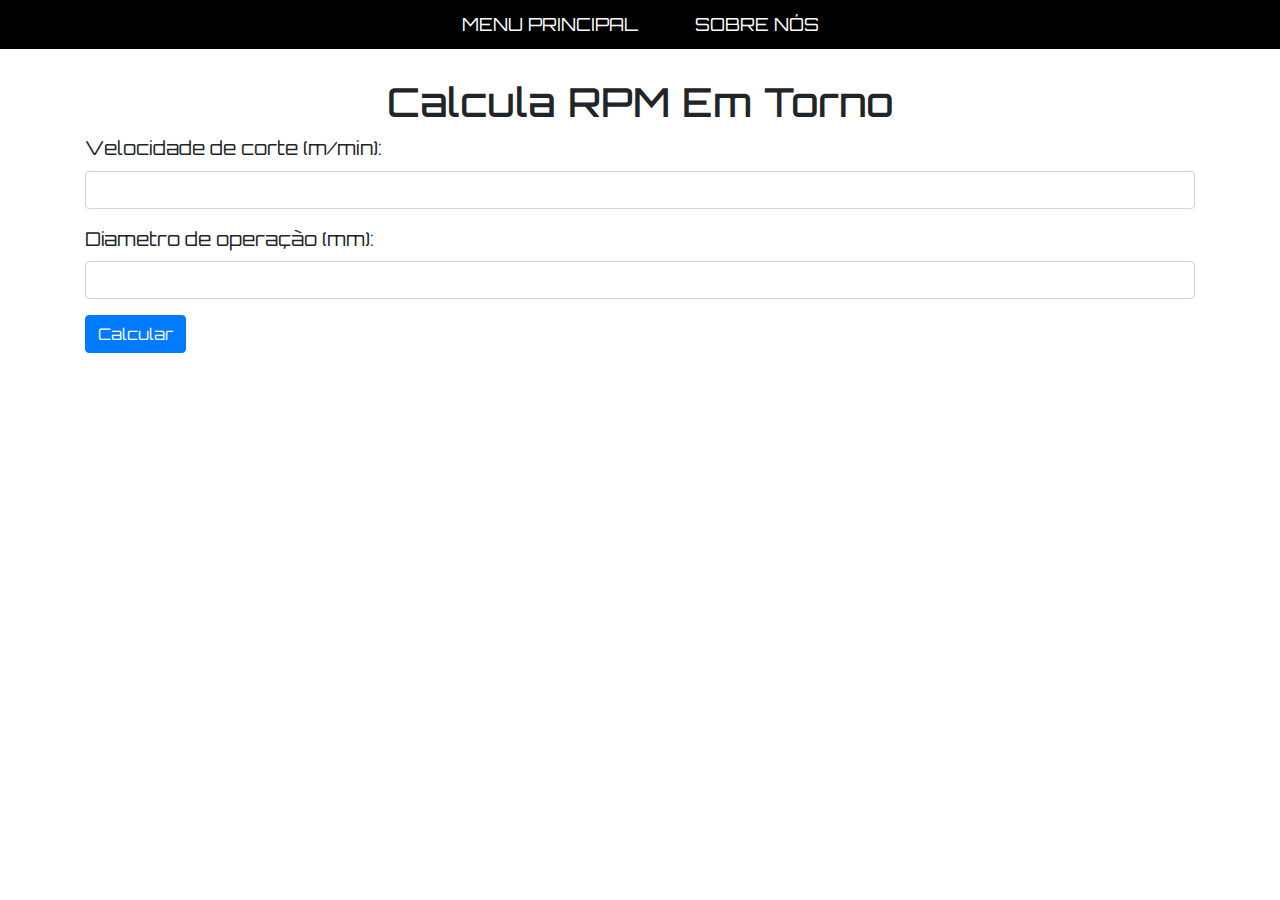
<file: page1.html>
<!DOCTYPE html>
<html lang="en">
<head>
  <meta charset="UTF-8">
  <meta name="viewport" content="width=device-width, initial-scale=1.0">
  <!-- Include Bootstrap CSS and JavaScript -->
  <link rel="stylesheet" href="https://stackpath.bootstrapcdn.com/bootstrap/4.5.2/css/bootstrap.min.css">
  <script src="https://code.jquery.com/jquery-3.5.1.slim.min.js"></script>
  <script src="https://cdn.jsdelivr.net/npm/@popperjs/core@2.5.3/dist/umd/popper.min.js"></script>
  <script src="https://stackpath.bootstrapcdn.com/bootstrap/4.5.2/js/bootstrap.min.js"></script>
  <link rel="stylesheet" href="styles.css">
  <script src="functions.js"></script>
  <link rel="stylesheet" href="https://fonts.googleapis.com/css2?family=Orbitron:wght@400;700&display=swap">



</head>

<body>


    <header>
        <button id="menu-principal">MENU PRINCIPAL</button>
        <button id="sobre-nos">SOBRE NÓS</button>
    </header>

    <br>

    <div class="calculator-container container">
    <h1 class="text-center">Calcula RPM Em Torno</h1>
    <form id="rpm-calculator-form">
        <div class="form-group">
        <label for="cutting-speed">Velocidade de corte (m/min):</label>
        <input type="text" class="form-control" id="cutting-speed" required>
        </div>
        <div class="form-group">
        <label for="workpiece-diameter">Diametro de operação (mm):</label>
        <input type="text" class="form-control" id="workpiece-diameter" required>
        </div>
        <button type="submit" class="btn btn-primary">Calcular</button>
    </form>
    <div id="result"  style="font-size: 100px;" class="mt-3"></div>
    </div>

</body>
</file>
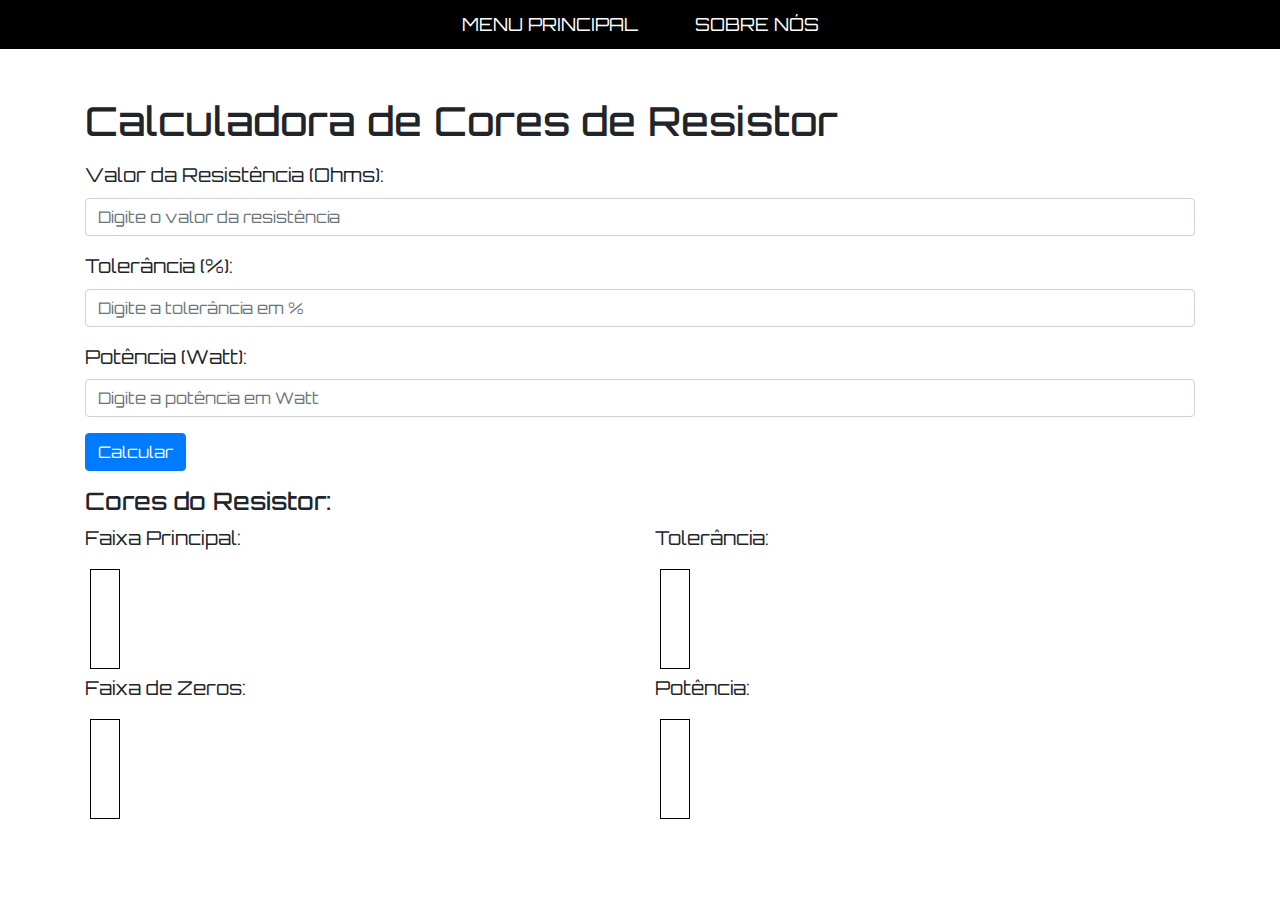
<file: page2.html>
<!DOCTYPE html>
<html lang="en">
<head>
    <meta charset="UTF-8">
    <meta name="viewport" content="width=device-width, initial-scale=1.0">
    <title>Calcula Cor do Resistor</title>
    <link rel="stylesheet" href="https://stackpath.bootstrapcdn.com/bootstrap/4.5.2/css/bootstrap.min.css">
    <link rel="stylesheet" href="styles.css">
    <link rel="stylesheet" href="https://fonts.googleapis.com/css2?family=Orbitron:wght@400;700&display=swap">
    <script src="functions.js"></script>
    <script src="https://code.jquery.com/jquery-3.6.0.min.js"></script>


</head>
<body>

    <header>
        <button id="menu-principal">MENU PRINCIPAL</button>
        <button id="sobre-nos">SOBRE NÓS</button>
    </header>

    <div class="container">
        <h1 class="mt-5">Calculadora de Cores de Resistor</h1>
        <div class="mt-3">
            <div class="form-group">
                <label for="resistance">Valor da Resistência (Ohms):</label>
                <input type="number" id="resistance" class="form-control" placeholder="Digite o valor da resistência">
            </div>
            <div class="form-group">
                <label for="tolerance">Tolerância (%):</label>
                <input type="number" id="tolerance" class="form-control" placeholder="Digite a tolerância em %">
            </div>
            <div class="form-group">
                <label for="power">Potência (Watt):</label>
                <input type="number" id="power" class="form-control" placeholder="Digite a potência em Watt">
            </div>
            <button class="btn btn-primary" id="calculate">Calcular</button>
        </div>
        <div class="mt-3">
            <h4>Cores do Resistor:</h4>
            <div class="row">
                <div class="col">
                    <p>Faixa Principal: <span id="main-color"></span></p>
                    <div class="color-box" id="main-color-box"></div>
                    <p>Faixa de Zeros: <span id="zeros-color"></span></p>
                    <div class="color-box" id="zeros-color-box"></div>
                </div>
                <div class="col">
                    <p>Tolerância: <span id="tolerance-color"></span></p>
                    <div class="color-box" id="tolerance-color-box"></div>
                    <p>Potência: <span id="power-color"></span></p>
                    <div class="color-box" id="power-color-box"></div>
                </div>
            </div>
        </div>
    </div>

    <script src="functions.js"></script>
</body>
</html>
</file>
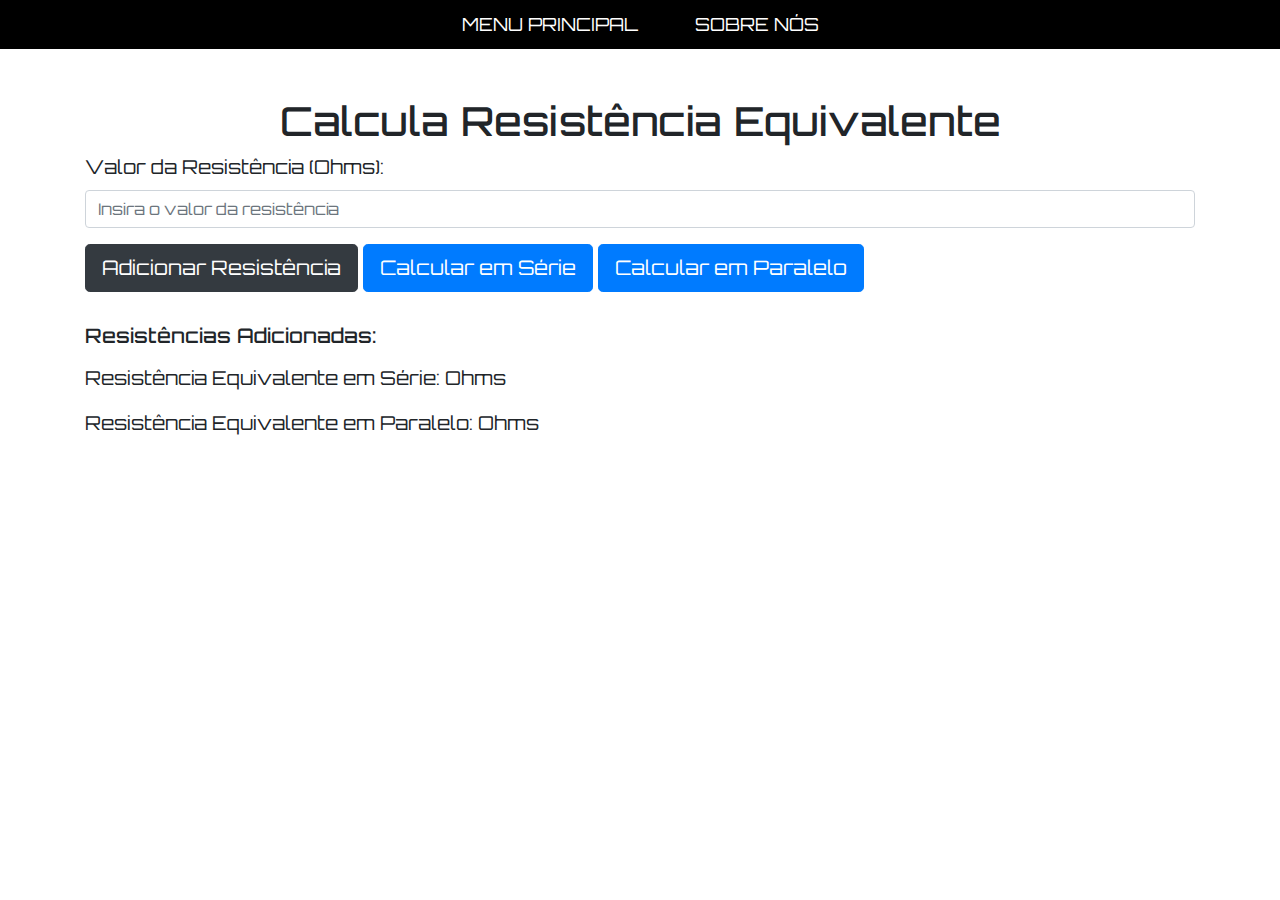
<file: page3.html>
<!DOCTYPE html>
<html lang="en">
<head>
  <meta charset="UTF-8">
  <meta name="viewport" content="width=device-width, initial-scale=1.0">
  <title>Calculadora de Resistência</title>
  <link rel="stylesheet" href="https://stackpath.bootstrapcdn.com/bootstrap/4.5.2/css/bootstrap.min.css">
  <link rel="stylesheet" href="styles.css">
  <link rel="stylesheet" href="https://fonts.googleapis.com/css2?family=Orbitron:wght@400;700&display=swap">
  <script src="https://code.jquery.com/jquery-3.5.1.slim.min.js"></script>
  <script src="https://cdn.jsdelivr.net/npm/@popperjs/core@2.5.3/dist/umd/popper.min.js"></script>
  <script src="https://stackpath.bootstrapcdn.com/bootstrap/4.5.2/js/bootstrap.min.js"></script>

</head>
<body>
  <div class="introcontainer">

    <header>
        <button id="menu-principal">MENU PRINCIPAL</button>
        <button id="sobre-nos">SOBRE NÓS</button>
    </header>

    <div class="container mt-5">
        <h1 class="text-center">Calcula Resistência Equivalente </h1>

      <form id="resistance-form">
        <div class="form-group">
          <label for="resistance">Valor da Resistência (Ohms):</label>
          <input type="number" class="form-control" id="resistance" placeholder="Insira o valor da resistência">
        </div>
        <button type="button" class="btn btn-dark btn-lg mb-3" id="add-resistance">Adicionar Resistência</button>
        <button type="button" class="btn btn-primary btn-lg mb-3" id="calculate-series">Calcular em Série</button>
        <button type="button" class="btn btn-primary btn-lg mb-3" id="calculate-parallel">Calcular em Paralelo</button>
      </form>
      <div class="mt-3">
        <h5>Resistências Adicionadas:</h5>
        <ul id="resistances-list"></ul>
        <p>Resistência Equivalente em Série: <span id="series-result"></span> Ohms</p>
        <p>Resistência Equivalente em Paralelo: <span id="parallel-result"></span> Ohms</p>
      </div>
    </div>
  </div>

  <script>
    document.addEventListener("DOMContentLoaded", function() {
      const resistances = [];

      document.getElementById("add-resistance").addEventListener("click", function() {
        const resistanceValue = parseFloat(document.getElementById("resistance").value);
        if (!isNaN(resistanceValue)) {
          resistances.push(resistanceValue);
          document.getElementById("resistances-list").innerHTML += `<li>${resistanceValue} Ohms <button class="btn btn-danger btn-sm ml-2" onclick="removeResistance(${resistances.length - 1})">Remover</button></li>`;
        }
      });

      document.getElementById("calculate-series").addEventListener("click", function() {
        const result = resistances.reduce((acc, resistance) => acc + resistance, 0);
        document.getElementById("series-result").textContent = result.toFixed(2);
      });

      document.getElementById("calculate-parallel").addEventListener("click", function() {
        const result = 1 / resistances.reduce((acc, resistance) => acc + 1 / resistance, 0);
        document.getElementById("parallel-result").textContent = result.toFixed(2);
      });

      // Função para remover uma resistência da lista
      window.removeResistance = function(index) {
        resistances.splice(index, 1);
        updateResistancesList();
      };

      // Função para atualizar a lista de resistências
      function updateResistancesList() {
        const list = document.getElementById("resistances-list");
        list.innerHTML = "";
        resistances.forEach((resistance, index) => {
          list.innerHTML += `<li>${resistance} Ohms <button class="btn btn-danger btn-sm ml-2" onclick="removeResistance(${index})">Remover</button></li>`;
        });
      }
    });
  </script>
    <script src="functions.js"></script>

</body>
</html>
</file>
<file: styles.css>
body {
  font-family: 'Orbitron', sans-serif;
  font-size: larger;
  margin: 0;
  padding: 0;
  background-color: #fff;
}

.introcontainer {
  width: 100%;
  height: 100%;
  margin: auto;
}

header {
  background-color: #000000;
  color: #fff;
  padding: 10px 0;
  text-align: center;
}

header button {
  background: none;
  border: none;
  color: #fff;
  cursor: pointer;
  font-size: 18px;
  margin: 0 20px;
  font-family: 'Orbitron', sans-serif;
}

.swiper-container {
  width: 100%;
  height: calc(100vh - 50px); /* Subtrai a altura do cabeçalho */
  background: rgb(10, 10, 11);
  position: relative;
}

.swiper-slide {
  width: 100%;
  height: 100%;
  display: flex;
  align-items: center;
  justify-content: center;
  background: rgb(237, 240, 240);
}

.menu-option {
    display: flex;
    flex-direction: column;
    align-items: center;
    justify-content: center; /* Centralize verticalmente */
    text-align: center; /* Centralize horizontalmente */
    color: rgb(0, 0, 0);
    transition: transform 0.2s;
    width: 200px; /* Define a largura fixa para todas as opções */
  }

.menu-option:hover {
  transform: scale(1.5);
}

.menu-option img {
    width: 100%;
    height: 200px;
    object-fit: cover;  
}

.menu-option h2 {
  margin-top: 10px;
  font-size: 18px;
}

/* Adicione as setas laterais */
.swiper-button-next, .swiper-button-prev {
  position: absolute;
  top: 50%;
  transform: translateY(-50%);
  width: 40px;
  height: 40px;
  background-color: rgba(0, 0, 0, 0.5);
  color: white;
  border-radius: 50%;
  display: flex;
  justify-content: center;
  align-items: center;
  cursor: pointer;
  z-index: 10;
  transition: background-color 0.2s;
}

.swiper-button-next:hover, .swiper-button-prev:hover {
  background-color: rgba(0, 0, 0, 0.8);
}

.swiper-button-prev {
  left: 10px;
}

.swiper-button-next {
  right: 10px;
}

.swiper-container {
    width: 80%; /* Reduz a largura para 80% do dispositivo */
    height: 80vh; /* Reduz a altura para 80% da altura do dispositivo */
    background: rgb(10, 10, 11);
    position: relative;
  }
  

@media (max-width: 768px) {
    /* Styles for screens with a maximum width of 768px */
  
    body {
      font-size: 16px;
    }
  
    header button {
      font-size: 16px;
      margin: 0 10px;
    }
  
    .swiper-container {
      height: 40vh;
    }
  
    .menu-option {
      max-width: 150px;
    }
  
    /* Add more styles specific to screens with a maximum width of 768px if needed */
  }
  

  @media (max-width: 768px) {
    /* Estilos específicos para telas menores */
    .form-group label {
      font-size: 14px;
    }
  
    .form-group input {
      font-size: 14px;
    }
  }
  
  .color-box {
    width: 30px;
    height: 100px;
    border: 1px solid #000;
    margin: 5px;

    
}
</file>
